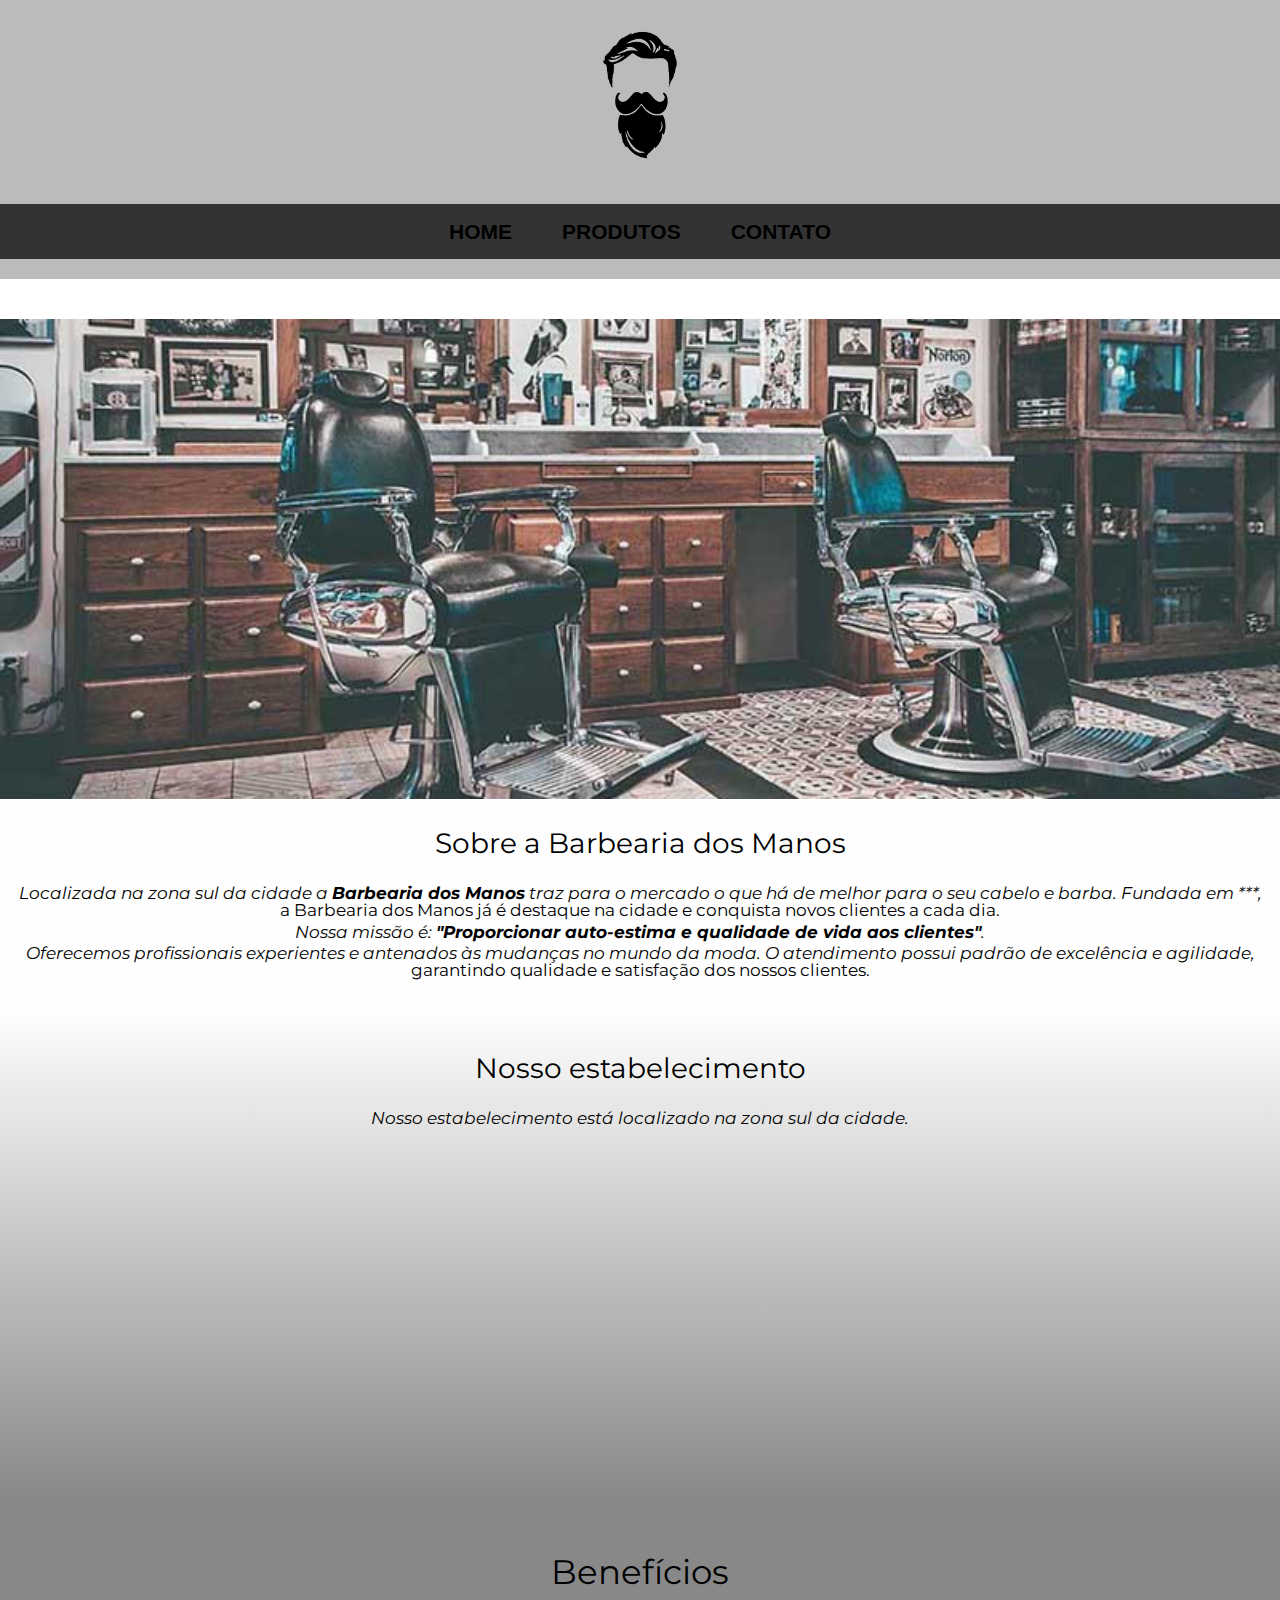
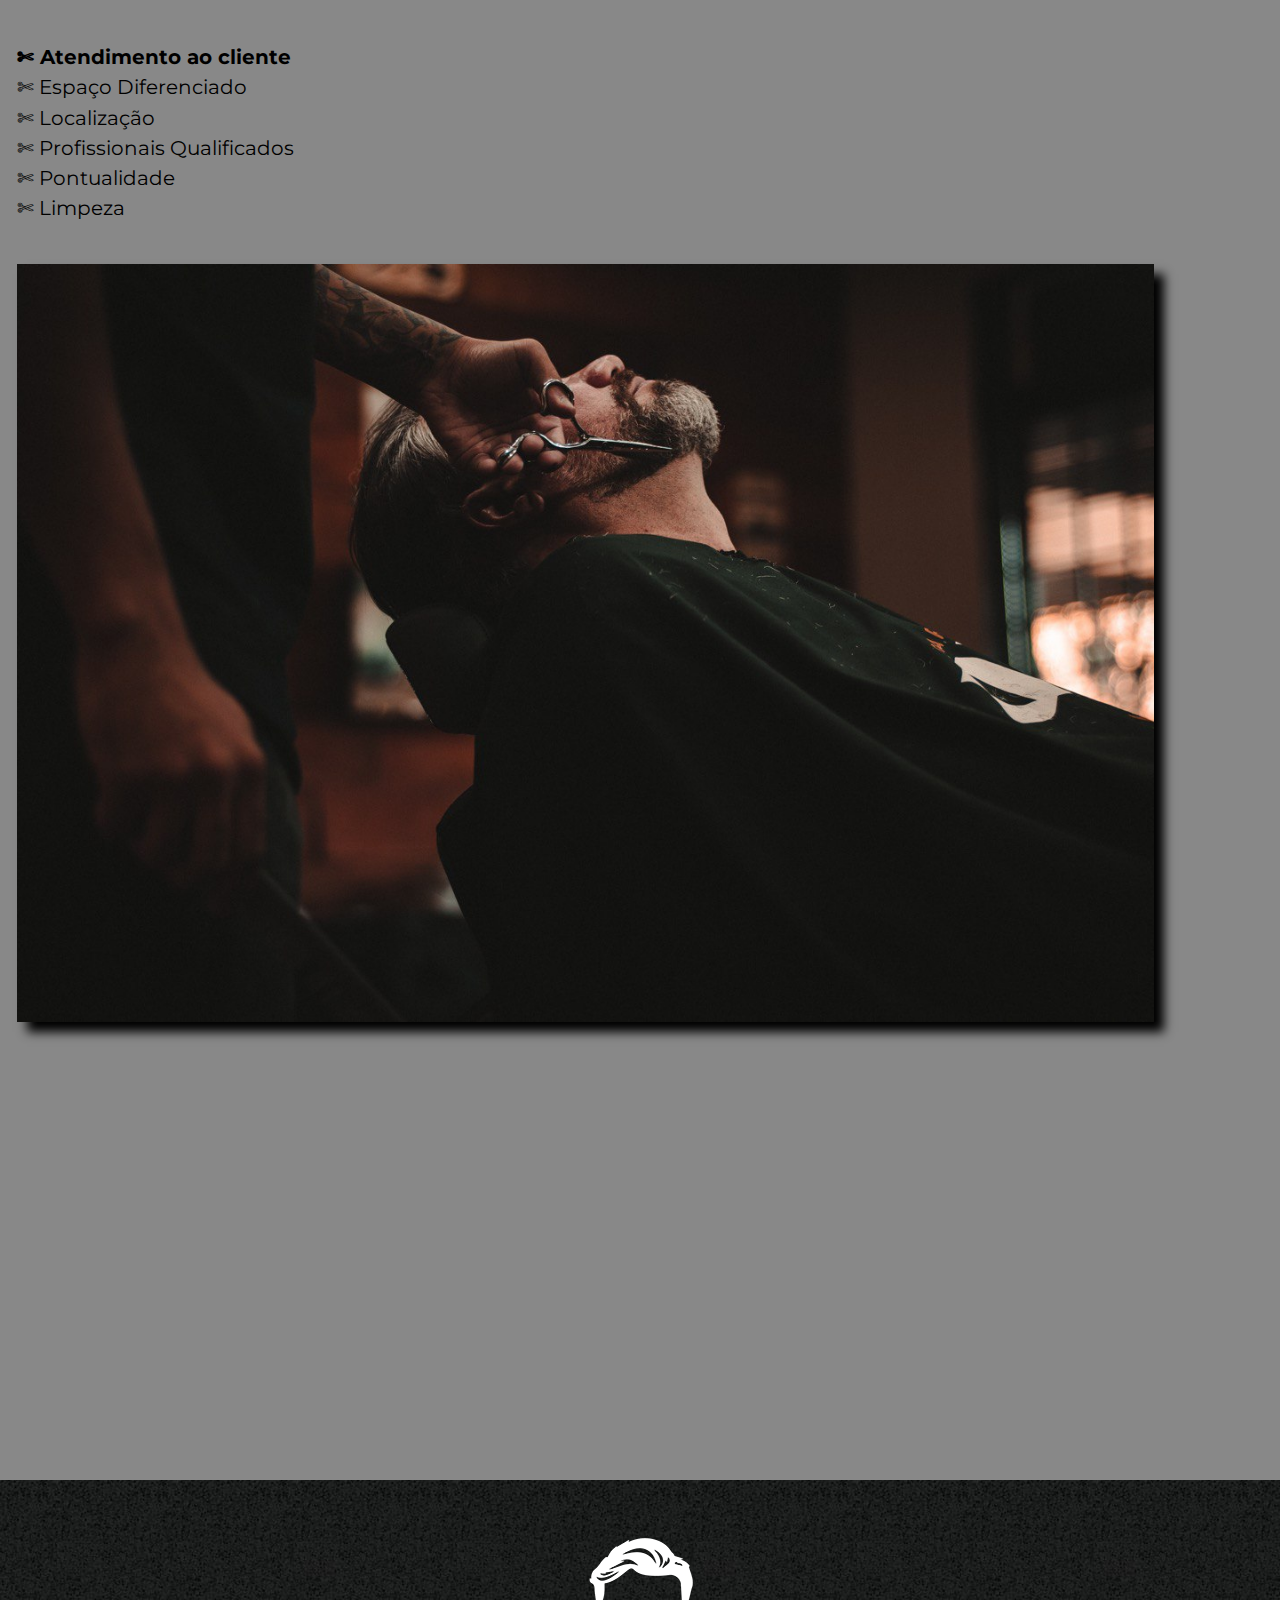
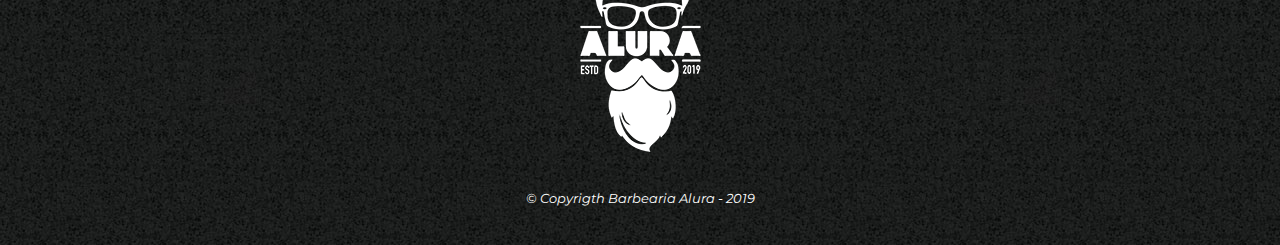
<file: index.html>
<!DOCTYPE html>
<html lang="pt-br">

<head>
    <meta charset="UTF-8">
    <meta name="viewport" content="width=device-width">
    <title>Barbearia Dos Manos</title>

    <link rel="stylesheet" href="css/reset.css">
    <link rel="stylesheet" href="css/style.css">
    <link href="https://fonts.googleapis.com/css?family=Montserrat&display=swap" rel="stylesheet">
</head>

<body>
    <header>
        <div class="caixa">
            <h1><img src="imagens/logo 00.png" alt="Logo da Barbearia Alura"></h1>
            <nav>
                <ul class="menu">
                    <li><a href="index.html">Home</a></li>
                    <li><a href="produtos.html">Produtos</a></li>
                    <li><a href="contato.html">Contato</a></li>
                </ul>
            </nav>
        </div>
    </header>

    <img class="banner" src="imagens/banner.jpg">

    <main>
        <section class="principal">
            <h2 class="titulo-principal">Sobre a Barbearia dos Manos</h2>

            <img class="utensilios" src="imagens/utensilios.jpg" alt="Utensilios de um barbeiro">

            <p>Localizada na zona sul da cidade a <strong>Barbearia dos Manos</strong> traz para o mercado o que há de
                melhor para o seu cabelo e barba. Fundada em ***, a Barbearia dos Manos já é destaque na cidade e
                conquista novos clientes a cada dia.</p>

            <p id="missao"><em>Nossa missão é: <strong>"Proporcionar auto-estima e qualidade de vida aos
                        clientes"</strong>.</em></p>

            <p>Oferecemos profissionais experientes e antenados às mudanças no mundo da moda. O atendimento possui
                padrão de excelência e agilidade, garantindo qualidade e satisfação dos nossos clientes.</p>
        </section>

        <section class="mapa">
            <h3 class="titulo-principal">Nosso estabelecimento</h3>
            <p>Nosso estabelecimento está localizado na zona sul da cidade.</p>

            <div class="mapa-conteudo">



                

                <iframe src="https://www.google.com/maps/embed?pb=!1m18!1m12!1m3!1d3983.8437137798846!2d-60.00295271151945!3d-3.1359558216425567!2m3!1f0!2f0!3f0!3m2!1i1024!2i768!4f13.1!3m3!1m2!1s0x926c05e6caaf6a81%3A0x558b6059e1f40543!2sBarbearia%20dos%20Manos!5e0!3m2!1spt-BR!2sbr!4v1732383859384!5m2!1spt-BR!2sbr" width="100%" height="300" frameborder="0" style="border:0;" allowfullscreen=""></iframe>


                
        
            </div>
        </section>

        <section class="beneficios">
            <h3 class="titulo-principal">Benefícios</h3>

            <div class="conteudo-beneficios">
                <ul class="lista-beneficios">
                    <li class="itens">Atendimento ao cliente</li>
                    <li class="itens">Espaço Diferenciado</li>
                    <li class="itens">Localização</li>
                    <li class="itens">Profissionais Qualificados</li>
                    <li class="itens">Pontualidade</li>
                    <li class="itens">Limpeza</li>
                </ul><img src="imagens/beneficios.jpg" class="imagem-beneficios">
            </div>

            <div class="video">
                <iframe width="100%" height="315" src="https://www.youtube.com/embed/wcVVXUV0YUY" frameborder="0"
                    allow="accelerometer; autoplay; encrypted-media; gyroscope; picture-in-picture"
                    allowfullscreen></iframe>
            </div>

        </section>
    </main>

    <footer>
        <img src="imagens/logo-branco.png" alt="Logo da Barbearia Alura">
        <p class="copyright">&copy; Copyrigth Barbearia Alura - 2019</p>
    </footer>
</body>

</html>
</file>
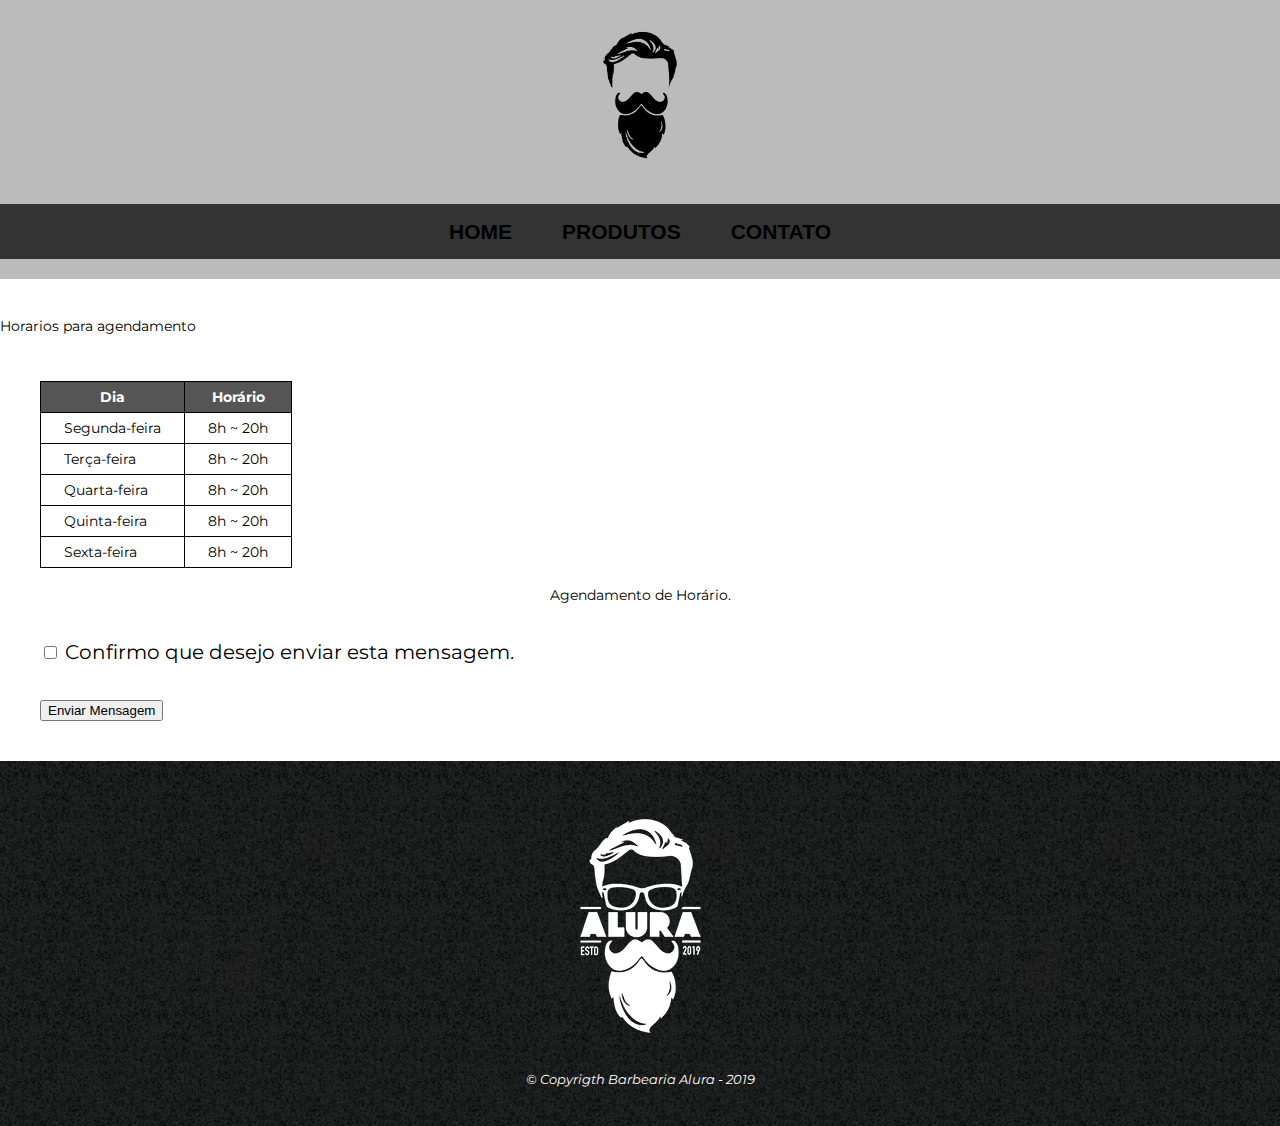
<file: contato.html>
<!DOCTYPE html>
<html>

<head>
    <meta charset="UTF-8">
    <meta name="viewport" content="width=device-width">
    <title>Contato - Barbearia Alura</title>

    <link rel="stylesheet" href="css/reset.css">
    <link rel="stylesheet" href="css/style.css">
    <link href="https://fonts.googleapis.com/css?family=Montserrat&display=swap" rel="stylesheet">


    <!-- GOOGLE FONTS -->
    <link rel="preconnect" href="https://fonts.googleapis.com">
    <link rel="preconnect" href="https://fonts.gstatic.com" crossorigin>
    <link href="https://fonts.googleapis.com/css2?family=Outfit:wght@100;200;300;400;500;600;700;800;900&display=swap"
        rel="stylesheet">
    <!-- END GOOGLE FONTS -->
</head>

<body>
    <header>
        <div class="caixa">
            <h1><img src="imagens/logo 00.png" alt="Logo da Barbearia Alura"></h1>
            <nav>
                <ul class="menu">
                    <li><a href="index.html">Home</a></li>
                    <li><a href="produtos.html">Produtos</a></li>
                    <li><a href="contato.html">Contato</a></li>
                </ul>
            </nav>
        </div>
    </header>

    <main>

       
        </div>
        
        <fieldset>
            <br><br>
            <legend>Horarios para agendamento</legend>
          
        </fieldset>

        </form>

        <table>
            <thead>
                <tr>
                    <th>Dia</th>
                    <th>Horário</th>
                </tr>
            </thead>
            <tbody>
                <tr>
                    <td>Segunda-feira</td>
                    <td>8h ~ 20h</td>
                </tr>
                <tr>
                    <td>Terça-feira</td>
                    <td>8h ~ 20h</td>
                </tr>
                <tr>
                    <td>Quarta-feira</td>
                    <td>8h ~ 20h</td>
                </tr>
                <tr>
                    <td>Quinta-feira</td>
                    <td>8h ~ 20h</td>
                </tr>
                <tr>
                    <td>Sexta-feira</td>
                    <td>8h ~ 20h</td>
                </tr>
            </tbody>
        </table>

        <meta charset="UTF-8">
        <meta name="viewport" content="width=device-width, initial-scale=1.0">
        <title>Enviar Mensagem para WhatsApp</title>
        <script>
            function enviarMensagem(event) {
                event.preventDefault();
    
                // Verificar se o checkbox está marcado
                const checkbox = document.getElementById("confirmacao");
                if (!checkbox.checked) {
                    alert("Por favor, marque a caixa de confirmação antes de enviar a mensagem.");
                    return;
                }
    
                // Número do WhatsApp
                const numeroWhatsApp = "+5592999117282";
    
                // Mensagem a ser enviada
                const mensagem = "Gostaria de agendar um horário";
    
                // Criar o link para o WhatsApp
                const linkWhatsApp = `https://wa.me/${numeroWhatsApp.replace(/\D/g, '')}?text=${encodeURIComponent(mensagem)}`;
    
                // Abrir o link em uma nova aba
                window.open(linkWhatsApp, "_blank");
            }
        </script>
    </head>
    <body>
        <h1>Agendamento de Horário.</h1>
        <form onsubmit="enviarMensagem(event)">
            <label>
                <input type="checkbox" id="confirmacao">
                Confirmo que desejo enviar esta mensagem.
            </label>
            <br><br>
            <button type="submit">Enviar Mensagem</button>
        </form>




    </main>

    <footer>

        <img src="imagens/logo-branco.png" alt="Logo da Barbearia Alura">
        <p class="copyright">&copy; Copyrigth Barbearia Alura - 2019</p>
    </footer>
</body>

</html>
</file>
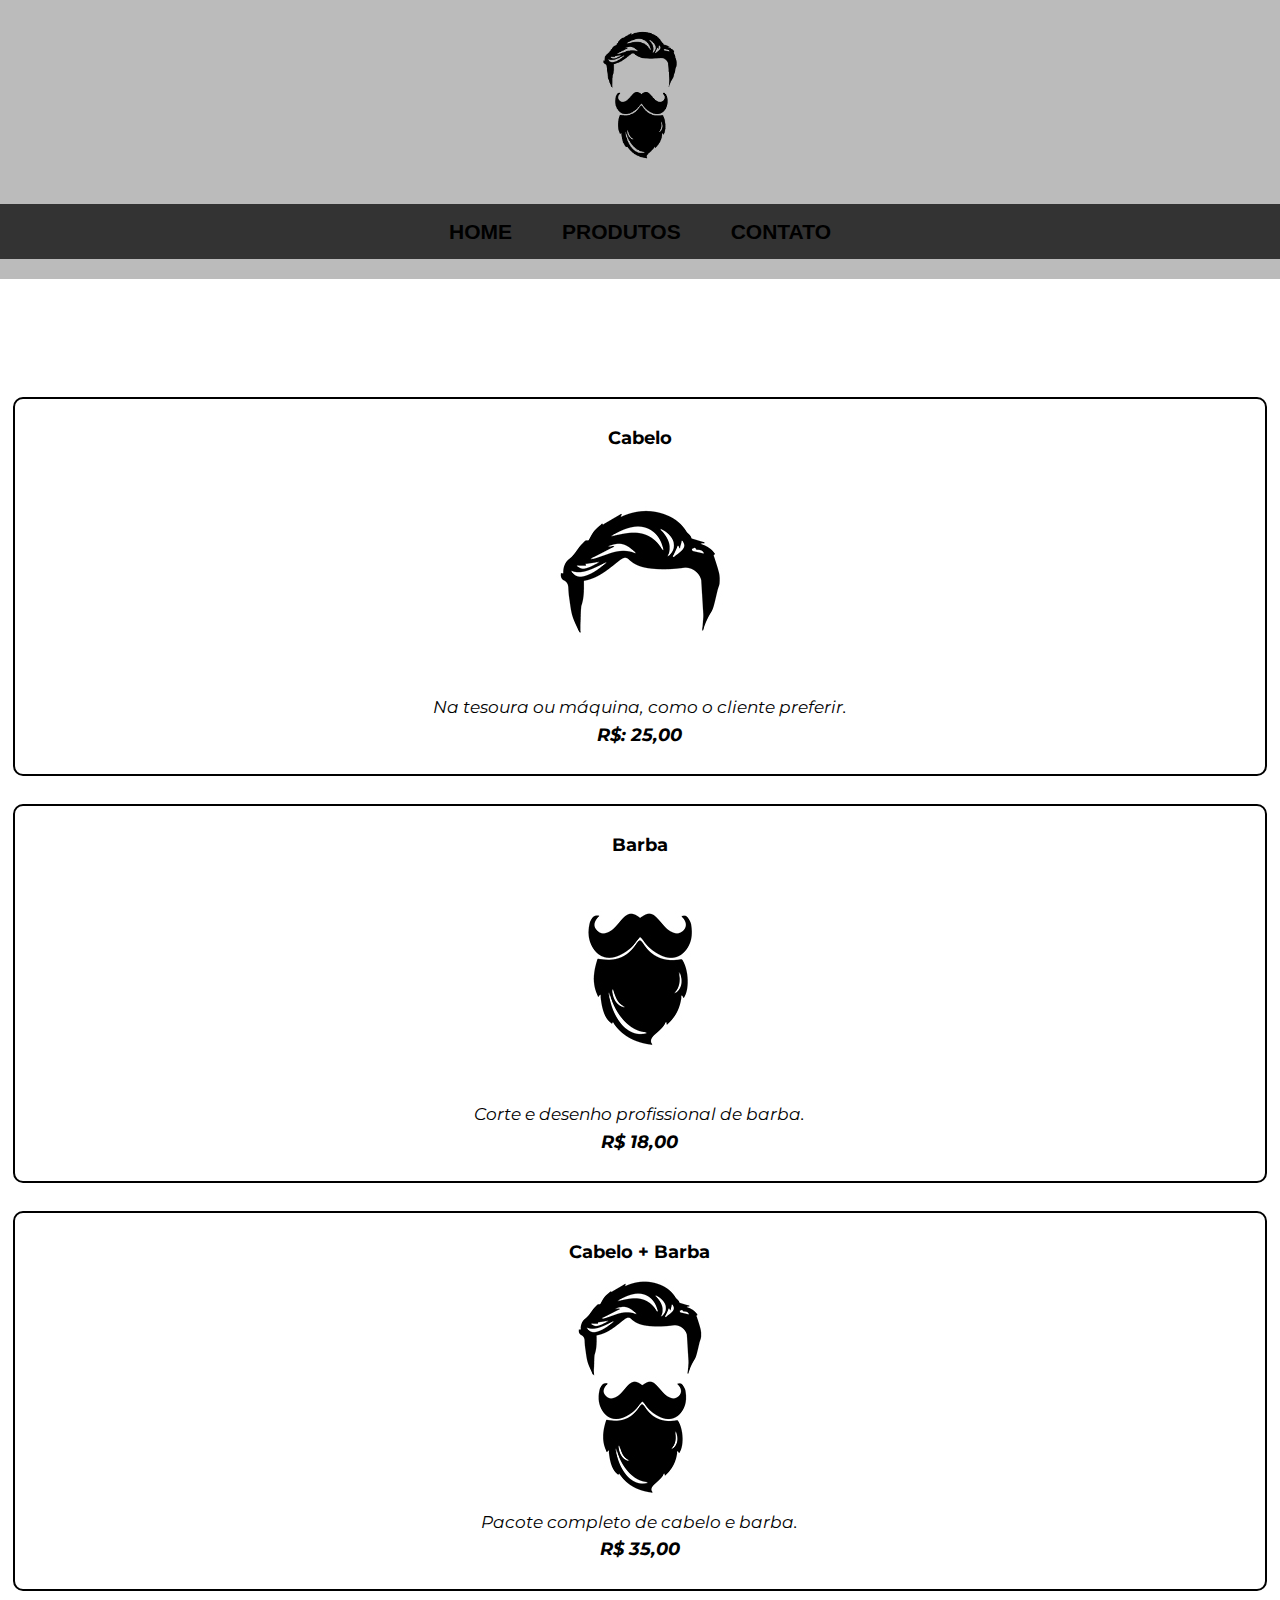
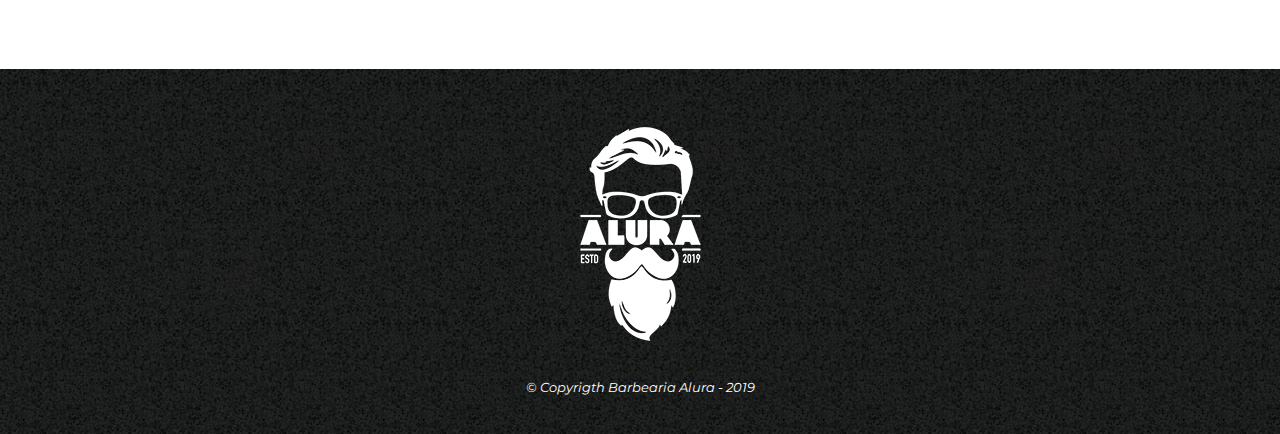
<file: produtos.html>
<!DOCTYPE html>
<html>
    <head>
        <meta charset="UTF-8">
        <meta name="viewport" content="width=device-width">
        <title>Produtos - Barbearia Alura</title>

        <link rel="stylesheet" href="css/reset.css">
        <link rel="stylesheet" href="css/style.css">
        <link href="https://fonts.googleapis.com/css?family=Montserrat&display=swap" rel="stylesheet">
    </head>
    <body>
        <header>
           <div class="caixa">
            <h1><img src="imagens/logo 00.png" alt="Logo da Barbearia Alura"></h1>
            <nav>
                <ul class="menu">
                    <li><a href="index.html">Home</a></li>
                    <li><a href="produtos.html">Produtos</a></li>
                    <li><a href="contato.html">Contato</a></li>
                </ul>
            </nav>
           </div>
        </header>

        <main>
            <ul class="produtos">
                <li>
                    <h2>Cabelo</h2>
                    <img src="imagens/cabelo.jpg">
                    <p class="produto-descricao">Na tesoura ou máquina, como o cliente preferir.</p>
                    <p class="produto-preco">R$: 25,00</p>
                </li>
                <li>
                    <h2>Barba</h2>
                    <img src="imagens/barba.jpg">
                    <p class="produto-descricao">Corte e desenho profissional de barba.</p>
                    <p class="produto-preco">R$ 18,00</p>
                </li>
                <li>
                    <h2>Cabelo + Barba</h2>
                    <img src="imagens/cabelo+barba.jpg">
                    <p class="produto-descricao">Pacote completo de cabelo e barba.</p>
                    <p class="produto-preco">R$ 35,00</p>
                </li>
            </ul>
        </main>

        <footer>
            <img src="imagens/logo-branco.png" alt="Logo da Barbearia Alura">
            <p class="copyright">&copy; Copyrigth Barbearia Alura - 2019</p>
        </footer>
    </body>
</html>
</file>
<file: css/style.css>
body {
    font-family: 'Montserrat', sans-serif;
}

p {
    font-size: 1.2em;
}

header {
    background: #BBBBBB;
    padding: 20px 0;
}

.caixa {
    position: relative;
    width: 940px;
    height: auto;
    margin: 0 auto;
}

nav {
    position: absolute;
    top: 110px;
    right: 0;
}

nav li {
    display: inline;
    margin: 0 0 0 15px;
}



nav a:hover {
    color: #C78C19;
    text-decoration: underline;
}

/* Estilo geral do menu */ .menu {
    display: flex;
    /* Alinha itens horizontalmente */
    background-color: #333;
    /* Cor de fundo do menu */
    padding: 10px;
    justify-content: center;
    /* Centraliza os itens */
}

/* Itens do menu */
.menu li {
    margin: 0 15px;
    /* Espaçamento entre os itens */
}

/* Links do menu */
.menu a {
    color: #000000;
    /* Cor do texto */
    font-size: 1.5em;
    /* Tamanho da fonte */
    font-family: Arial, sans-serif;
    padding: 5px 10px;
    /* Espaçamento interno */
    border-radius: 5px;
    /* Bordas arredondadas */
    transition: background-color 0.3s ease;
    /* Transição suave */
    text-transform: uppercase;

    font-weight: bold;

    text-decoration: none;
}

/* Efeito ao passar o mouse */
.menu a:hover {
    background-color: #555;
    /* Cor de fundo ao passar o mouse */
    color: #fff;
    /* Cor do texto ao passar o mouse */
}

/* Estilo responsivo (opcional) */
@media (max-width: 768px) {
    .menu {
        flex-direction: column;
        /* Menu em coluna em telas menores */
        align-items: center;
    }

    .menu li {
        margin: 10px 0;
        /* Espaçamento entre itens no modo coluna */
    }
}

.produtos {
    width: 940px;
    margin: 0 auto;
    padding: 50px 0;
}

.produtos li {
    display: inline-block;
    text-align: center;
    width: 30%;
    vertical-align: top;
    margin: 0 1.5%;
    padding: 30px 20px;
    box-sizing: border-box;
    border: 2px solid #000000;
    border-radius: 10px;
}

.produtos li:hover {
    border-color: #C78C19;
}

.produtos li:active {
    border-color: #BBBBBB;
}

.produtos li:hover h2 {
    font-size: 1.7em;
}

.produtos h2 {
    font-size: 1.3em;
    font-weight: bold;
}

.produto-descricao {
    font-size: 1.2em;
}

.produto-preco {
    font-size: 1.3em;
    font-weight: bold;
    margin-top: 10px;
}

footer {
    text-align: center;
    background: url("../imagens/bg.jpg");
    padding: 40px 0;
}

.copyright {
    color: #FFFFFF;
    font-size: 13px;
    margin: 20px 0 0;
}

form {
    margin: 40px;
}

form label,
form legend {
    display: block;
    font-size: 20px;
    margin: 0 0 10px;
}

.input-padrao {
    display: block;
    margin: 20px;
    padding: 10px 25px;
    width: 50%;
}

select {
    width: 130px;
    padding: 10px 20px;
    font-size: 1.2em;
}

.checkbox {
    margin: 20px 0;
}

.enviar {
    width: 40%;
    padding: 15px 0;
    background: #FFA500;
    color: #FFFFFF;
    font-weight: bold;
    font-size: 18px;
    border: none;
    border-radius: 5px;
    transition: 1s all;
    cursor: pointer;
}

.enviar:hover {
    background: #FF8C00;
    transform: scale(1.1);
}

table {
    margin: 20px 40px;
}

thead {
    background: #555555;
    color: #FFFFFF;
    font-weight: bold;
}

td,
th {
    border: 1px solid #000000;
    padding: 8px 23px;
}

/* css da página principal*/
.banner {
    width: 100%;
}

.titulo-principal {
    text-align: center;
    font-size: 2em;
    margin: 0 0 1em;
    clear: left;
}

p:first-line {
    font-style: italic;
}

.principal {
    padding: 45px 0;
    background: #FEFEFE;
    width: 940px;
    margin: 0 auto;
}

.principal p {
    margin-bottom: 0.3em;
}

.principal strong {
    font-weight: bold;
}

.principal em {
    font-style: italic;
}

.utensilios {
    width: 20%;
    float: left;
    margin: 0 60px;
}

.mapa {
    padding: 3em 0;
    background: linear-gradient(#FEFEFE, #888888);
}

.mapa-conteudo {
    width: 940px;
    margin: 0 auto;
}

.mapa p {
    margin: 0 0 2em;
    text-align: center;
}

.beneficios {
    padding: 3em 0;
    background: #888888;
    font-size: 1.2em;
}

.conteudo-beneficios {
    width: 800px;
    margin: 0 auto;
}

.lista-beneficios {
    width: 40%;
    display: inline-block;
    vertical-align: top;
}

.itens {
    line-height: 1.5;
}

.itens:first-child {
    font-weight: bold;
}

.itens:before {
    content: "✄ ";
}

.imagem-beneficios {
    width: 60%;
    opacity: 1;
    transition: 400ms;
    box-shadow: 10px 10px 10px 0 #000000;
}

.imagem-beneficios:hover {
    opacity: 0.3;
}

.video {
    width: 560px;
    margin: 2em auto;
}

@media screen and (max-width: 1300px) {

    .caixa,
    .principal,
    .conteudo-beneficios,
    .mapa-conteudo,
    .video {
        width: auto;
    }

    .principal {
        text-align: center;
        padding: 2em 0.8em;
    }

    .utensilios {
        display: none;
    }

    h1 {
        text-align: center;
    }

    nav {
        position: static;
    }

    nav li {
        display: block;
        text-align: center;
        padding: 0.5em 0;
    }

    .conteudo-beneficios {
        padding: 0 0 0 1em;
    }

    .lista-beneficios,
    .imagem-beneficios {
        width: 100%;
        margin: 1em 0;
        font-size: 1.2em;
    }

    .mapa-conteudo,
    .imagem-beneficios,
    .video {
        width: 90%;
    }

    /* responsividade página contato*/

    .input-padrao {
        width: 60%;
        border: 1px solid #000000;
    }

    .enviar {
        width: 200px;
    }

    select {
        padding: 5px 20px;
        width: 130px;
        font-size: 1.2em;
    }

    /* responsividade página produto*/
    .produtos {
        width: 98%;
    }

    .produtos li {
        display: block;
        width: auto;
        margin: 2em 0;
    }

    .produto li img {
        width: 10px;
    }
}






html {
    height: 100vh;
    font-size: 14px;
}

a {
    text-decoration: none;
    color: #fff;
}

.degrade {
    background: linear-gradient(to right, #727170, #fdf9fa);
}

/* ESTILO DO HEADER */

header {
    text-align: center;
    margin-bottom: 40px;
}

header img {
    max-width: 150px;
    margin-bottom: 20px;
    border-radius: 50%;
}

header h1 {
    font-size: 2em;
    margin-bottom: 10px;
    color: #090402;
    font-weight: 300;
}

/* ESTILO DOS BOTÕES */

section.botoes-links {
    display: flex;
    flex-direction: column;
    gap: 20px;
}

a.link button {
    width: 100%;
    padding: 10px 20px;
    display: flex;
    align-items: center;
    justify-content: space-between;
    border: none;
    border-radius: 30px;
    font-size: 1.2em;
    cursor: pointer;
    color: #fff;
    transition: .2s;
}

a.link i {
    font-size: 1.5em;
}

a.link button:hover,
footer a.btn-footer:hover {
    transform: scale(1.05);
}
</file>
